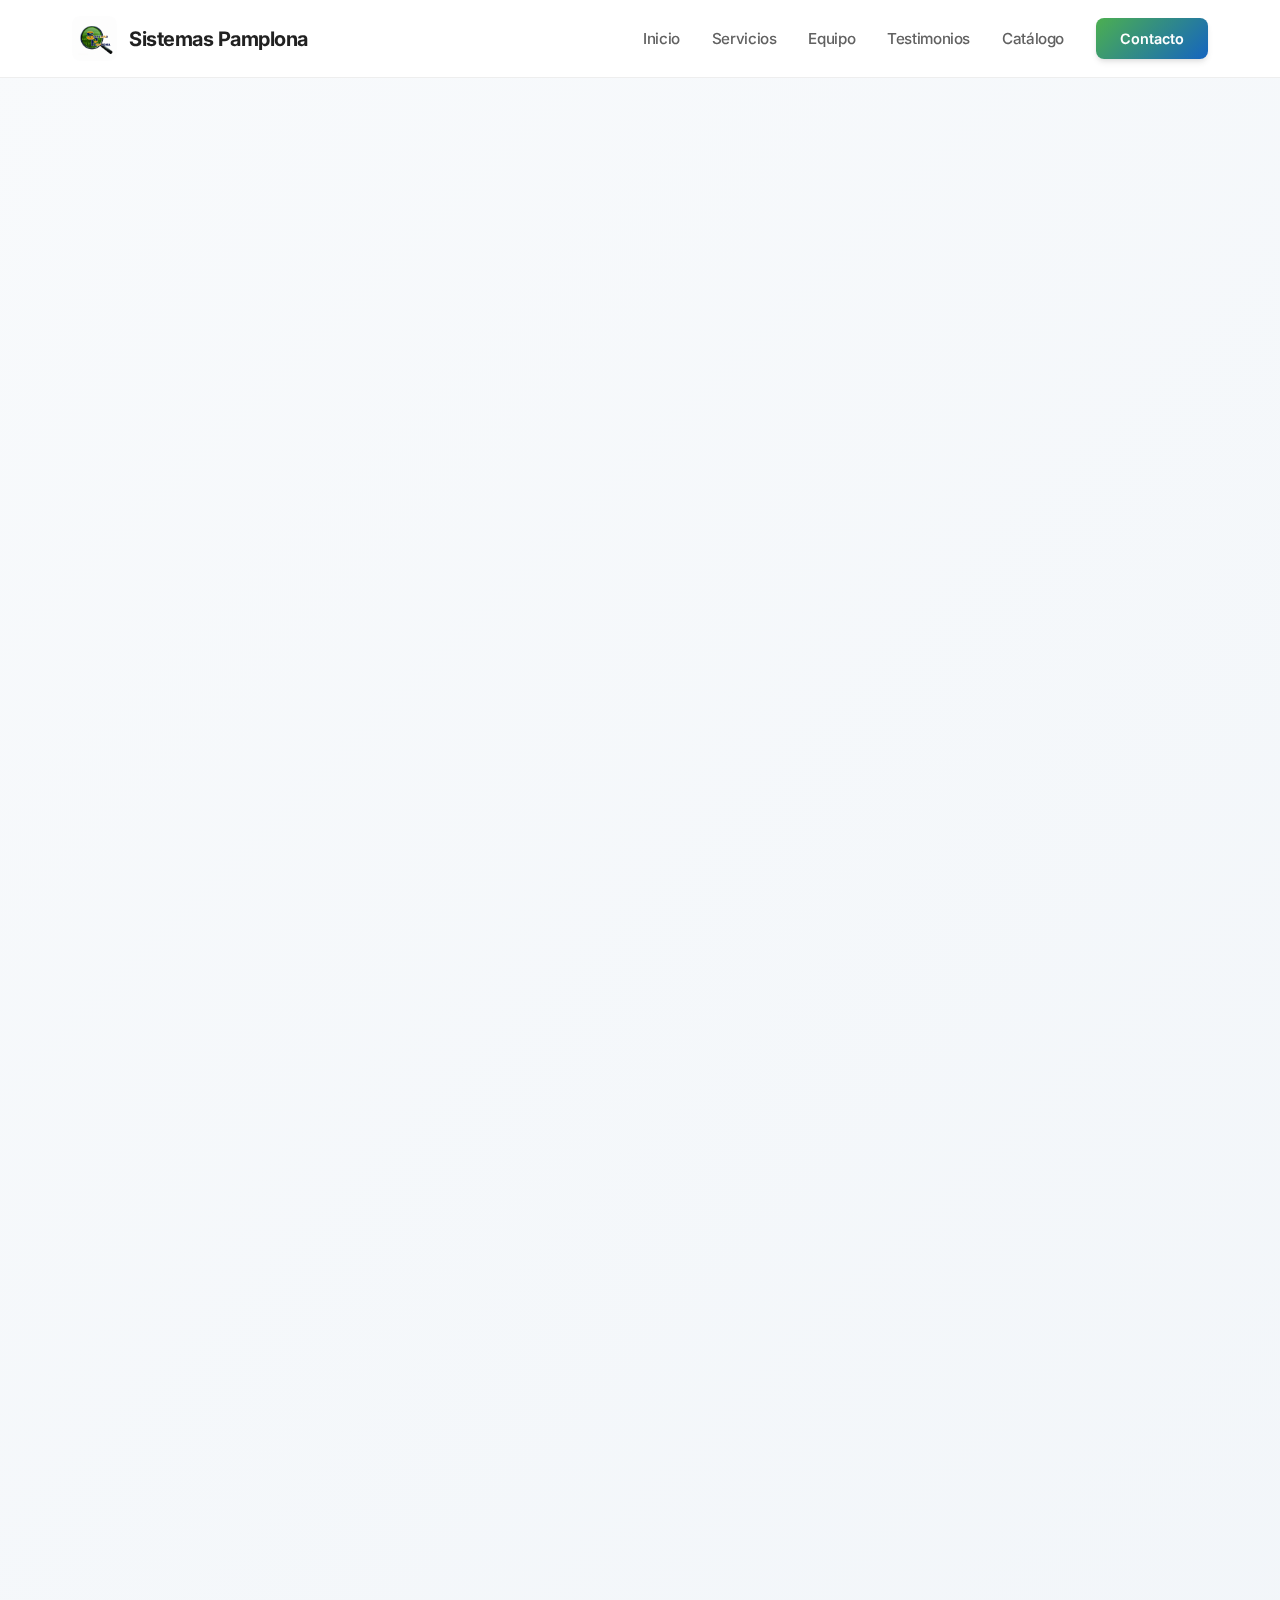
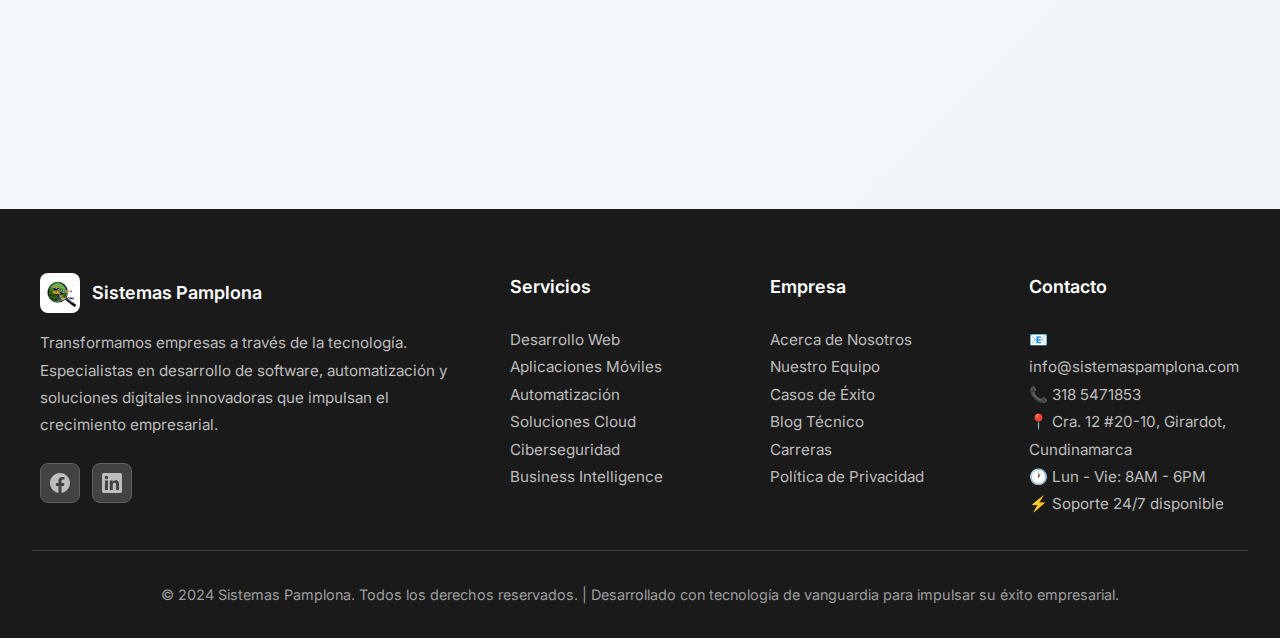
<file: catalog.html>
<!DOCTYPE html>
<html lang="es">
<head>
    <meta charset="UTF-8">
    <meta name="viewport" content="width=device-width, initial-scale=1.0">

    <!-- SEO Meta Tags -->
    <title>Catálogo de Productos Tecnológicos - Sistemas Pamplona | Equipos, Accesorios y Servicios en Girardot</title>
    <meta name="description" content="Catálogo completo de productos tecnológicos: equipos de cómputo, accesorios, redes empresariales, impresoras, sistemas de seguridad y servicios técnicos profesionales en Girardot, Cundinamarca.">
    <meta name="keywords" content="catálogo equipos Girardot, venta computadores Colombia, accesorios tecnológicos, impresoras empresariales Cundinamarca, cámaras seguridad IP, equipos red empresariales">
    <meta name="author" content="Sistemas Pamplona">
    <meta name="robots" content="index, follow">
    <link rel="canonical" href="https://sistemaspamplona.com/catalog.html">

    <!-- Open Graph / Facebook -->
    <meta property="og:type" content="website">
    <meta property="og:url" content="https://sistemaspamplona.com/catalog.html">
    <meta property="og:title" content="Catálogo de Productos Tecnológicos - Sistemas Pamplona">
    <meta property="og:description" content="Explora nuestro catálogo completo: laptops, PCs, servidores, redes, impresoras, cámaras de seguridad y servicios técnicos profesionales.">
    <meta property="og:image" content="https://sistemaspamplona.com/assets/img/logo.png">

    <!-- Twitter -->
    <meta property="twitter:card" content="summary_large_image">
    <meta property="twitter:url" content="https://sistemaspamplona.com/catalog.html">
    <meta property="twitter:title" content="Catálogo Tecnológico - Sistemas Pamplona">
    <meta property="twitter:description" content="24 productos profesionales: equipos, accesorios, redes, impresoras, seguridad y servicios en Girardot.">
    <meta property="twitter:image" content="https://sistemaspamplona.com/assets/img/logo.png">

    <!-- Theme Color -->
    <meta name="theme-color" content="#4CAF50">

    <!-- Favicon -->
    <link rel="icon" type="image/png" href="assets/img/logo.png">
    <link rel="apple-touch-icon" href="assets/img/logo.png">

    <link rel="stylesheet" href="assets/css/styles.css">
    <link rel="stylesheet" href="assets/css/catalog.css">

    <!-- Structured Data - Product Catalog -->
    <script type="application/ld+json">
    {
        "@context": "https://schema.org",
        "@type": "ItemList",
        "name": "Catálogo de Productos Tecnológicos",
        "description": "Catálogo completo de equipos, accesorios y servicios técnicos profesionales",
        "numberOfItems": 20,
        "itemListElement": [
            {
                "@type": "Product",
                "position": 1,
                "name": "Laptop HP Pavilion 15 Pro",
                "description": "Laptop empresarial de última generación con procesador Intel i5, 16GB RAM, 512GB SSD",
                "offers": {
                    "@type": "Offer",
                    "price": "1290000",
                    "priceCurrency": "COP",
                    "availability": "https://schema.org/InStock"
                }
            },
            {
                "@type": "Product",
                "position": 2,
                "name": "PC Escritorio Dell OptiPlex",
                "description": "Computador de escritorio empresarial con monitor 24 pulgadas, teclado y mouse incluidos",
                "offers": {
                    "@type": "Offer",
                    "price": "1850000",
                    "priceCurrency": "COP",
                    "availability": "https://schema.org/InStock"
                }
            },
            {
                "@type": "Product",
                "position": 3,
                "name": "Workstation Dell Precision",
                "description": "Estación de trabajo profesional para diseño, CAD y desarrollo con procesador Intel Xeon",
                "offers": {
                    "@type": "Offer",
                    "price": "6200000",
                    "priceCurrency": "COP",
                    "availability": "https://schema.org/InStock"
                }
            },
            {
                "@type": "Product",
                "position": 4,
                "name": "Kit Teclado + Mouse Logitech",
                "description": "Conjunto inalámbrico profesional con teclado ergonómico y mouse de precisión",
                "offers": {
                    "@type": "Offer",
                    "price": "280000",
                    "priceCurrency": "COP",
                    "availability": "https://schema.org/InStock"
                }
            },
            {
                "@type": "Product",
                "position": 5,
                "name": "Mouse Gaming Razer DeathAdder",
                "description": "Mouse de alta precisión para profesionales y gamers con sensor óptico de 20000 DPI",
                "offers": {
                    "@type": "Offer",
                    "price": "320000",
                    "priceCurrency": "COP",
                    "availability": "https://schema.org/InStock"
                }
            },
            {
                "@type": "Product",
                "position": 6,
                "name": "Headset Empresarial Sony WH-1000XM4",
                "description": "Auriculares con cancelación de ruido activa para videollamadas empresariales",
                "offers": {
                    "@type": "Offer",
                    "price": "950000",
                    "priceCurrency": "COP",
                    "availability": "https://schema.org/InStock"
                }
            },
            {
                "@type": "Product",
                "position": 7,
                "name": "Disco SSD Samsung 1TB",
                "description": "Almacenamiento SSD de alta velocidad SATA III para actualizar laptops y PCs",
                "offers": {
                    "@type": "Offer",
                    "price": "420000",
                    "priceCurrency": "COP",
                    "availability": "https://schema.org/InStock"
                }
            },
            {
                "@type": "Product",
                "position": 8,
                "name": "Firewall Empresarial SonicWall",
                "description": "Protección avanzada contra amenazas con firewall de nueva generación e IA integrada",
                "offers": {
                    "@type": "Offer",
                    "price": "2450000",
                    "priceCurrency": "COP",
                    "availability": "https://schema.org/InStock"
                }
            },
            {
                "@type": "Product",
                "position": 9,
                "name": "Switch Gigabit 24 Puertos",
                "description": "Switch administrable de 24 puertos Gigabit para redes empresariales",
                "offers": {
                    "@type": "Offer",
                    "price": "850000",
                    "priceCurrency": "COP",
                    "availability": "https://schema.org/InStock"
                }
            },
            {
                "@type": "Product",
                "position": 10,
                "name": "Router Mesh Empresarial TP-Link",
                "description": "Sistema mesh profesional WiFi 6 para oficinas medianas con cobertura completa",
                "offers": {
                    "@type": "Offer",
                    "price": "2890000",
                    "priceCurrency": "COP",
                    "availability": "https://schema.org/InStock"
                }
            },
            {
                "@type": "Product",
                "position": 11,
                "name": "Multifuncional Epson EcoTank",
                "description": "Impresora multifuncional ecológica con sistema de tanques de tinta",
                "offers": {
                    "@type": "Offer",
                    "price": "1150000",
                    "priceCurrency": "COP",
                    "availability": "https://schema.org/InStock"
                }
            },
            {
                "@type": "Product",
                "position": 12,
                "name": "Laser Industrial HP LaserJet",
                "description": "Impresora láser de alta velocidad 50 PPM para oficinas grandes",
                "offers": {
                    "@type": "Offer",
                    "price": "3200000",
                    "priceCurrency": "COP",
                    "availability": "https://schema.org/InStock"
                }
            },
            {
                "@type": "Product",
                "position": 13,
                "name": "Plotter Canon iPF Pro",
                "description": "Impresora de gran formato profesional para planos y material publicitario hasta A0",
                "offers": {
                    "@type": "Offer",
                    "price": "4800000",
                    "priceCurrency": "COP",
                    "availability": "https://schema.org/InStock"
                }
            },
            {
                "@type": "Product",
                "position": 14,
                "name": "Kit Videovigilancia 4K AI",
                "description": "Sistema completo con 8 cámaras 4K e inteligencia artificial de reconocimiento facial",
                "offers": {
                    "@type": "Offer",
                    "price": "3200000",
                    "priceCurrency": "COP",
                    "availability": "https://schema.org/InStock"
                }
            },
            {
                "@type": "Product",
                "position": 15,
                "name": "Sistema Alarma Inteligente",
                "description": "Protección integral con sensores IoT y notificaciones instantáneas",
                "offers": {
                    "@type": "Offer",
                    "price": "1450000",
                    "priceCurrency": "COP",
                    "availability": "https://schema.org/InStock"
                }
            },
            {
                "@type": "Product",
                "position": 16,
                "name": "Control Acceso Biométrico",
                "description": "Sistema de control de acceso con reconocimiento facial y huella dactilar",
                "offers": {
                    "@type": "Offer",
                    "price": "1850000",
                    "priceCurrency": "COP",
                    "availability": "https://schema.org/InStock"
                }
            },
            {
                "@type": "Product",
                "position": 17,
                "name": "Mantenimiento Preventivo Empresarial",
                "description": "Servicio mensual de mantenimiento preventivo para hasta 20 equipos",
                "offers": {
                    "@type": "Offer",
                    "price": "350000",
                    "priceCurrency": "COP",
                    "availability": "https://schema.org/InStock"
                }
            },
            {
                "@type": "Product",
                "position": 18,
                "name": "Desarrollo Software Personalizado",
                "description": "Desarrollo full-stack con Angular, React, Node.js, Python y despliegue en la nube",
                "offers": {
                    "@type": "Offer",
                    "price": "8000000",
                    "priceCurrency": "COP",
                    "availability": "https://schema.org/InStock"
                }
            },
            {
                "@type": "Product",
                "position": 19,
                "name": "Instalación Red Empresarial",
                "description": "Diseño e instalación de red completa con cableado estructurado y configuración avanzada",
                "offers": {
                    "@type": "Offer",
                    "price": "4500000",
                    "priceCurrency": "COP",
                    "availability": "https://schema.org/InStock"
                }
            },
            {
                "@type": "Product",
                "position": 20,
                "name": "Reparación Hardware Express",
                "description": "Servicio de reparación rápida con diagnóstico en 24h y garantía extendida",
                "offers": {
                    "@type": "Offer",
                    "price": "180000",
                    "priceCurrency": "COP",
                    "availability": "https://schema.org/InStock"
                }
            }
        ]
    }
    </script>
</head>
<body>
    <!-- Header -->
    <header class="header" id="header" role="banner">
        <nav class="nav-container" role="navigation" aria-label="Navegación principal">
            <a href="index.html" class="logo">
                <div class="logo-icon"></div>
                <div class="logo-text">Sistemas Pamplona</div>
            </a>
            <ul class="nav-menu" id="nav-menu">
                <li><a href="index.html#inicio" class="nav-link">Inicio</a></li>
                <li><a href="index.html#servicios" class="nav-link">Servicios</a></li>
                <li><a href="index.html#equipo" class="nav-link">Equipo</a></li>
                <li><a href="index.html#testimonios" class="nav-link">Testimonios</a></li>
                <li><a href="catalog.html" class="nav-link active">Catálogo</a></li>
                <li><a href="index.html#contacto" class="nav-cta">Contacto</a></li>
            </ul>
            <button class="mobile-menu-toggle" id="mobile-toggle" aria-label="Abrir menú de navegación" aria-expanded="false" aria-controls="nav-menu">
                <svg width="24" height="24" viewBox="0 0 24 24" fill="none" xmlns="http://www.w3.org/2000/svg" aria-hidden="true">
                    <path d="M3 12H21" stroke="currentColor" stroke-width="2" stroke-linecap="round"/>
                    <path d="M3 6H21" stroke="currentColor" stroke-width="2" stroke-linecap="round"/>
                    <path d="M3 18H21" stroke="currentColor" stroke-width="2" stroke-linecap="round"/>
                </svg>
            </button>
        </nav>
    </header>

    <!-- Partículas animadas de fondo -->
    <div class="particles-bg" id="particles"></div>

    <div class="container">
        <!-- Header del Catálogo -->
        <div class="catalog-header fade-up">
            <div class="catalog-logo">SP</div>
            <h1 class="catalog-title">Catálogo Tecnológico</h1>
            <p class="catalog-subtitle">Descubre nuestra amplia gama de productos y servicios especializados</p>
        </div>

        <!-- Buscador -->
        <div class="search-section fade-up">
            <input type="text" class="search-input" placeholder="🔍 Buscar productos, equipos, servicios..." id="searchInput" aria-label="Buscar en catálogo">
        </div>

        <!-- Categorías -->
        <div class="categories-section fade-up">
            <div class="category-pill active" data-category="equipos" onclick="showCategory('equipos', this)">
                <span>💻 Equipos de Cómputo</span>
            </div>
            <div class="category-pill" data-category="accesorios" onclick="showCategory('accesorios', this)">
                <span>🔌 Accesorios</span>
            </div>
            <div class="category-pill" data-category="redes" onclick="showCategory('redes', this)">
                <span>🌐 Equipos de Red</span>
            </div>
            <div class="category-pill" data-category="impresoras" onclick="showCategory('impresoras', this)">                <span>🖨️ Impresoras</span>
            </div>
            <div class="category-pill" data-category="seguridad" onclick="showCategory('seguridad', this)">                <span>📹 Seguridad</span>
            </div>
            <div class="category-pill" data-category="servicios" onclick="showCategory('servicios', this)">
                <span>🔧 Servicios</span>
            </div>
        </div>

        <!-- Grid de Productos -->
        <div class="products-grid" id="products-container">
            <!-- EQUIPOS DE CÓMPUTO -->
            <div class="product-card fade-up" data-category="equipos">
                <div class="product-visual">💻
                    <div class="product-badge badge-new">Nuevo</div>
                </div>
                <div class="product-content">
                    <div class="product-category">Equipos de Cómputo</div>
                    <h3 class="product-title">Laptop HP Pavilion 15" Pro</h3>
                    <p class="product-description">Laptop empresarial de última generación con procesador Intel i5, 16GB RAM, 512GB SSD. Ideal para trabajo empresarial y aplicaciones exigentes.</p>
                    <div class="product-specs">
                        <span class="spec-chip">Intel i5 12th Gen</span>
                        <span class="spec-chip">16GB RAM</span>
                        <span class="spec-chip">512GB SSD</span>
                        <span class="spec-chip">Windows 11 Pro</span>
                        <span class="spec-chip">3 años garantía</span>
                    </div>
                    <div class="product-footer">
                        <div class="price-display">
                            <span class="price-label">Sistema completo</span>
                            <span class="price-amount">$1.290.000</span>
                        </div>
                        <button class="product-cta" data-product="Laptop HP Pavilion 15 Pro">Consultar</button>
                    </div>
                </div>
            </div>

            <div class="product-card fade-up" data-category="equipos">
                <div class="product-visual">🖥️
                    <div class="product-badge badge-offer">-15%</div>
                </div>
                <div class="product-content">
                    <div class="product-category">Equipos de Cómputo</div>
                    <h3 class="product-title">PC Escritorio Dell OptiPlex</h3>
                    <p class="product-description">Computador de escritorio empresarial, perfecto para oficinas. Incluye monitor 24", teclado y mouse. Listo para usar.</p>
                    <div class="product-specs">
                        <span class="spec-chip">Intel i3</span>
                        <span class="spec-chip">8GB RAM</span>
                        <span class="spec-chip">1TB HDD</span>
                        <span class="spec-chip">Monitor 24" incluido</span>
                        <span class="spec-chip">Office preinstalado</span>
                    </div>
                    <div class="product-footer">
                        <div class="price-display">
                            <span class="price-label">Precio especial</span>
                            <span class="price-amount">$1.850.000</span>
                        </div>
                        <button class="product-cta" data-product="PC Escritorio Dell OptiPlex">Aprovechar</button>
                    </div>
                </div>
            </div>

            <div class="product-card fade-up" data-category="equipos">
                <div class="product-visual">⚡
                    <div class="product-badge badge-stock">Pro</div>
                </div>
                <div class="product-content">
                    <div class="product-category">Equipos de Cómputo</div>
                    <h3 class="product-title">Workstation Dell Precision</h3>
                    <p class="product-description">Estación de trabajo profesional para diseño, CAD y desarrollo. Potencia extrema para proyectos empresariales complejos y renderizado.</p>
                    <div class="product-specs">
                        <span class="spec-chip">Intel Xeon</span>
                        <span class="spec-chip">32GB RAM</span>
                        <span class="spec-chip">1TB NVMe</span>
                        <span class="spec-chip">NVIDIA Quadro</span>
                        <span class="spec-chip">Monitor 4K incluido</span>
                    </div>
                    <div class="product-footer">
                        <div class="price-display">
                            <span class="price-label">Workstation</span>
                            <span class="price-amount">$6.200.000</span>
                        </div>
                        <button class="product-cta" data-product="Workstation Dell Precision">Consultar</button>
                    </div>
                </div>
            </div>

            <!-- ACCESORIOS -->
            <div class="product-card fade-up" data-category="accesorios" style="display: none;">
                <div class="product-visual">⌨️
                    <div class="product-badge badge-stock">Stock</div>
                </div>
                <div class="product-content">
                    <div class="product-category">Accesorios</div>
                    <h3 class="product-title">Kit Teclado + Mouse Logitech</h3>
                    <p class="product-description">Conjunto inalámbrico profesional con teclado ergonómico y mouse de precisión. Ideal para uso empresarial prolongado.</p>
                    <div class="product-specs">
                        <span class="spec-chip">Inalámbrico</span>
                        <span class="spec-chip">Ergonómico</span>
                        <span class="spec-chip">Batería 2 años</span>
                        <span class="spec-chip">Compatible Windows/Mac</span>
                    </div>
                    <div class="product-footer">
                        <div class="price-display">
                            <span class="price-label">Kit completo</span>
                            <span class="price-amount">$280.000</span>
                        </div>
                        <button class="product-cta" data-product="Kit Teclado + Mouse Logitech">Añadir</button>
                    </div>
                </div>
            </div>

            <div class="product-card fade-up" data-category="accesorios" style="display: none;">
                <div class="product-visual">🖱️
                    <div class="product-badge badge-new">Pro</div>
                </div>
                <div class="product-content">
                    <div class="product-category">Accesorios</div>
                    <h3 class="product-title">Mouse Gaming Razer DeathAdder</h3>
                    <p class="product-description">Mouse de alta precisión para profesionales y gamers. Sensor óptico avanzado y diseño ergonómico para uso intensivo.</p>
                    <div class="product-specs">
                        <span class="spec-chip">20000 DPI</span>
                        <span class="spec-chip">Ergonómico</span>
                        <span class="spec-chip">RGB personalizable</span>
                        <span class="spec-chip">8 botones programables</span>
                    </div>
                    <div class="product-footer">
                        <div class="price-display">
                            <span class="price-label">Precio</span>
                            <span class="price-amount">$320.000</span>
                        </div>
                        <button class="product-cta" data-product="Mouse Gaming Razer DeathAdder">Comprar</button>
                    </div>
                </div>
            </div>

            <div class="product-card fade-up" data-category="accesorios" style="display: none;">
                <div class="product-visual">🎧
                    <div class="product-badge badge-offer">Oferta</div>
                </div>
                <div class="product-content">
                    <div class="product-category">Accesorios</div>
                    <h3 class="product-title">Headset Empresarial Sony WH-1000XM4</h3>
                    <p class="product-description">Auriculares con cancelación de ruido activa, perfectos para videollamadas empresariales y concentración profunda en oficinas abiertas.</p>
                    <div class="product-specs">
                        <span class="spec-chip">ANC Adaptativo</span>
                        <span class="spec-chip">30h Batería</span>
                        <span class="spec-chip">Multi-dispositivo</span>
                        <span class="spec-chip">Micrófono HD</span>
                    </div>
                    <div class="product-footer">
                        <div class="price-display">
                            <span class="price-label">Precio especial</span>
                            <span class="price-amount">$950.000</span>
                        </div>
                        <button class="product-cta" data-product="Headset Empresarial Sony WH-1000XM4">Aprovechar</button>
                    </div>
                </div>
            </div>

            <div class="product-card fade-up" data-category="accesorios" style="display: none;">
                <div class="product-visual">💾
                    <div class="product-badge badge-new">SSD</div>
                </div>
                <div class="product-content">
                    <div class="product-category">Accesorios</div>
                    <h3 class="product-title">Disco SSD Samsung 1TB</h3>
                    <p class="product-description">Almacenamiento SSD de alta velocidad para actualizar laptops y PCs. Mejora drástica en rendimiento y velocidad de arranque.</p>
                    <div class="product-specs">
                        <span class="spec-chip">1TB Capacidad</span>
                        <span class="spec-chip">SATA III 6Gb/s</span>
                        <span class="spec-chip">560 MB/s lectura</span>
                        <span class="spec-chip">5 años garantía</span>
                    </div>
                    <div class="product-footer">
                        <div class="price-display">
                            <span class="price-label">Actualización</span>
                            <span class="price-amount">$420.000</span>
                        </div>
                        <button class="product-cta" data-product="Disco SSD Samsung 1TB">Acelerar</button>
                    </div>
                </div>
            </div>

            <!-- EQUIPOS DE RED -->
            <div class="product-card fade-up" data-category="redes" style="display: none;">
                <div class="product-visual">🔒
                    <div class="product-badge badge-stock">Seguro</div>
                </div>
                <div class="product-content">
                    <div class="product-category">Equipos de Red</div>
                    <h3 class="product-title">Firewall Empresarial SonicWall</h3>
                    <p class="product-description">Protección avanzada contra amenazas. Firewall de nueva generación con IA integrada para empresas que valoran su ciberseguridad.</p>
                    <div class="product-specs">
                        <span class="spec-chip">IA Integrada</span>
                        <span class="spec-chip">1Gbps Throughput</span>
                        <span class="spec-chip">VPN SSL</span>
                        <span class="spec-chip">Análisis 24/7</span>
                        <span class="spec-chip">Panel web</span>
                    </div>
                    <div class="product-footer">
                        <div class="price-display">
                            <span class="price-label">Seguridad total</span>
                            <span class="price-amount">$2.450.000</span>
                        </div>
                        <button class="product-cta" data-product="Firewall Empresarial SonicWall">Proteger</button>
                    </div>
                </div>
            </div>

            <div class="product-card fade-up" data-category="redes" style="display: none;">
                <div class="product-visual">⚡
                    <div class="product-badge badge-new">Gigabit</div>
                </div>
                <div class="product-content">
                    <div class="product-category">Equipos de Red</div>
                    <h3 class="product-title">Switch Gigabit 24 Puertos</h3>
                    <p class="product-description">Switch administrable de 24 puertos Gigabit para redes empresariales. Perfecto para oficinas con alta demanda de conectividad.</p>
                    <div class="product-specs">
                        <span class="spec-chip">24 puertos Gigabit</span>
                        <span class="spec-chip">Administrable</span>
                        <span class="spec-chip">PoE+ disponible</span>
                        <span class="spec-chip">VLAN support</span>
                        <span class="spec-chip">QoS avanzado</span>
                    </div>
                    <div class="product-footer">
                        <div class="price-display">
                            <span class="price-label">Switch empresarial</span>
                            <span class="price-amount">$850.000</span>
                        </div>
                        <button class="product-cta" data-product="Switch Gigabit 24 Puertos">Conectar</button>
                    </div>
                </div>
            </div>

            <div class="product-card fade-up" data-category="redes" style="display: none;">
                <div class="product-visual">📡
                    <div class="product-badge badge-new">WiFi 6</div>
                </div>
                <div class="product-content">
                    <div class="product-category">Equipos de Red</div>
                    <h3 class="product-title">Router Mesh Empresarial TP-Link</h3>
                    <p class="product-description">Sistema mesh profesional para oficinas medianas. Cobertura completa y velocidades extremas para hasta 100 dispositivos simultáneos.</p>
                    <div class="product-specs">
                        <span class="spec-chip">WiFi 6 AX6000</span>
                        <span class="spec-chip">Tri-band</span>
                        <span class="spec-chip">100+ dispositivos</span>
                        <span class="spec-chip">Control Cloud</span>
                        <span class="spec-chip">Mesh automático</span>
                    </div>
                    <div class="product-footer">
                        <div class="price-display">
                            <span class="price-label">Sistema completo</span>
                            <span class="price-amount">$2.890.000</span>
                        </div>
                        <button class="product-cta" data-product="Router Mesh Empresarial TP-Link">Configurar</button>
                    </div>
                </div>
            </div>

            <!-- IMPRESORAS -->
            <div class="product-card fade-up" data-category="impresoras" style="display: none;">
                <div class="product-visual">🖨️
                    <div class="product-badge badge-offer">Eco</div>
                </div>
                <div class="product-content">
                    <div class="product-category">Impresoras</div>
                    <h3 class="product-title">Multifuncional Epson EcoTank</h3>
                    <p class="product-description">Impresora multifuncional ecológica con sistema de tanques de tinta. Impresión, escaneo y copiado con costos ultra-bajos por página.</p>
                    <div class="product-specs">
                        <span class="spec-chip">EcoTank</span>
                        <span class="spec-chip">Color A4</span>
                        <span class="spec-chip">WiFi Direct</span>
                        <span class="spec-chip">Dúplex automático</span>
                        <span class="spec-chip">App móvil</span>
                    </div>
                    <div class="product-footer">
                        <div class="price-display">
                            <span class="price-label">Eco-inversión</span>
                            <span class="price-amount">$1.150.000</span>
                        </div>
                        <button class="product-cta" data-product="Multifuncional Epson EcoTank">Ahorrar</button>
                    </div>
                </div>
            </div>

            <div class="product-card fade-up" data-category="impresoras" style="display: none;">
                <div class="product-visual">📄
                    <div class="product-badge badge-new">Speed</div>
                </div>
                <div class="product-content">
                    <div class="product-category">Impresoras</div>
                    <h3 class="product-title">Laser Industrial HP LaserJet</h3>
                    <p class="product-description">Impresora láser de alta velocidad para oficinas grandes. 50 páginas por minuto con calidad profesional y mantenimiento mínimo.</p>
                    <div class="product-specs">
                        <span class="spec-chip">50 PPM</span>
                        <span class="spec-chip">Papel continuo</span>
                        <span class="spec-chip">Red Ethernet</span>
                        <span class="spec-chip">5 años garantía</span>
                        <span class="spec-chip">Tóner alto rendimiento</span>
                    </div>
                    <div class="product-footer">
                        <div class="price-display">
                            <span class="price-label">Alta velocidad</span>
                            <span class="price-amount">$3.200.000</span>
                        </div>
                        <button class="product-cta" data-product="Laser Industrial HP LaserJet">Acelerar</button>
                    </div>
                </div>
            </div>

            <div class="product-card fade-up" data-category="impresoras" style="display: none;">
                <div class="product-visual">🎨
                    <div class="product-badge badge-stock">Color</div>
                </div>
                <div class="product-content">
                    <div class="product-category">Impresoras</div>
                    <h3 class="product-title">Plotter Canon iPF Pro</h3>
                    <p class="product-description">Impresora de gran formato profesional para planos, pósters y material publicitario. Calidad fotográfica en formatos hasta A0.</p>
                    <div class="product-specs">
                        <span class="spec-chip">Formato A0</span>
                        <span class="spec-chip">12 colores</span>
                        <span class="spec-chip">Calidad foto</span>
                        <span class="spec-chip">Software incluido</span>
                        <span class="spec-chip">Red WiFi</span>
                    </div>
                    <div class="product-footer">
                        <div class="price-display">
                            <span class="price-label">Gran formato</span>
                            <span class="price-amount">$4.800.000</span>
                        </div>
                        <button class="product-cta" data-product="Plotter Canon iPF Pro">Imprimir</button>
                    </div>
                </div>
            </div>

            <!-- SEGURIDAD -->
            <div class="product-card fade-up" data-category="seguridad" style="display: none;">
                <div class="product-visual">📹
                    <div class="product-badge badge-new">4K AI</div>
                </div>
                <div class="product-content">
                    <div class="product-category">Seguridad</div>
                    <h3 class="product-title">Kit Videovigilancia 4K AI</h3>
                    <p class="product-description">Sistema completo con 8 cámaras 4K, inteligencia artificial de reconocimiento facial, grabación en la nube y alertas inteligentes.</p>
                    <div class="product-specs">
                        <span class="spec-chip">8 Cámaras 4K</span>
                        <span class="spec-chip">IA Facial</span>
                        <span class="spec-chip">Cloud Storage</span>
                        <span class="spec-chip">App móvil</span>
                        <span class="spec-chip">Visión nocturna</span>
                    </div>
                    <div class="product-footer">
                        <div class="price-display">
                            <span class="price-label">Kit inteligente</span>
                            <span class="price-amount">$3.200.000</span>
                        </div>
                        <button class="product-cta" data-product="Kit Videovigilancia 4K AI">Vigilar</button>
                    </div>
                </div>
            </div>

            <div class="product-card fade-up" data-category="seguridad" style="display: none;">
                <div class="product-visual">🚨
                    <div class="product-badge badge-stock">Alarma</div>
                </div>
                <div class="product-content">
                    <div class="product-category">Seguridad</div>
                    <h3 class="product-title">Sistema Alarma Inteligente</h3>
                    <p class="product-description">Protección integral con sensores IoT, sirenas inteligentes y notificaciones instantáneas. Control total desde tu smartphone.</p>
                    <div class="product-specs">
                        <span class="spec-chip">Sensores IoT</span>
                        <span class="spec-chip">Control por voz</span>
                        <span class="spec-chip">Notif. instantáneas</span>
                        <span class="spec-chip">Sin mensualidad</span>
                        <span class="spec-chip">Backup batería</span>
                    </div>
                    <div class="product-footer">
                        <div class="price-display">
                            <span class="price-label">Seguridad total</span>
                            <span class="price-amount">$1.450.000</span>
                        </div>
                        <button class="product-cta" data-product="Sistema Alarma Inteligente">Asegurar</button>
                    </div>
                </div>
            </div>

            <div class="product-card fade-up" data-category="seguridad" style="display: none;">
                <div class="product-visual">🔐
                    <div class="product-badge badge-new">Biometric</div>
                </div>
                <div class="product-content">
                    <div class="product-category">Seguridad</div>
                    <h3 class="product-title">Control Acceso Biométrico</h3>
                    <p class="product-description">Sistema de control de acceso con reconocimiento facial y huella dactilar. Perfecto para oficinas y áreas restringidas.</p>
                    <div class="product-specs">
                        <span class="spec-chip">Reconocimiento facial</span>
                        <span class="spec-chip">Huella dactilar</span>
                        <span class="spec-chip">Tarjetas RFID</span>
                        <span class="spec-chip">Base datos 10K</span>
                        <span class="spec-chip">Reportes detallados</span>
                    </div>
                    <div class="product-footer">
                        <div class="price-display">
                            <span class="price-label">Control total</span>
                            <span class="price-amount">$1.850.000</span>
                        </div>
                        <button class="product-cta" data-product="Control Acceso Biométrico">Controlar</button>
                    </div>
                </div>
            </div>

            <!-- SERVICIOS -->
            <div class="product-card fade-up" data-category="servicios" style="display: none;">
                <div class="product-visual">🔧
                    <div class="product-badge badge-stock">Pro</div>
                </div>
                <div class="product-content">
                    <div class="product-category">Servicios Técnicos</div>
                    <h3 class="product-title">Mantenimiento Preventivo Empresarial</h3>
                    <p class="product-description">Servicio mensual de mantenimiento que mantiene tus equipos funcionando como nuevos. Incluye limpieza, optimización y monitoreo proactivo.</p>
                    <div class="product-specs">
                        <span class="spec-chip">Hasta 20 equipos</span>
                        <span class="spec-chip">Reporte mensual</span>
                        <span class="spec-chip">Soporte telefónico</span>
                        <span class="spec-chip">Garantía extendida</span>
                        <span class="spec-chip">Visitas programadas</span>
                    </div>
                    <div class="product-footer">
                        <div class="price-display">
                            <span class="price-label">Plan mensual</span>
                            <span class="price-amount">$350.000/mes</span>
                        </div>
                        <button class="product-cta" data-product="Mantenimiento Preventivo Empresarial">Mantener</button>
                    </div>
                </div>
            </div>

            <div class="product-card fade-up" data-category="servicios" style="display: none;">
                <div class="product-visual">💻
                    <div class="product-badge badge-new">Custom</div>
                </div>
                <div class="product-content">
                    <div class="product-category">Servicios Técnicos</div>
                    <h3 class="product-title">Desarrollo Software Personalizado</h3>
                    <p class="product-description">Creamos la aplicación de tus sueños. Desarrollo full-stack con Angular, React, Node.js, Python y despliegue en la nube.</p>
                    <div class="product-specs">
                        <span class="spec-chip">Full-Stack</span>
                        <span class="spec-chip">Cloud Native</span>
                        <span class="spec-chip">Mobile First</span>
                        <span class="spec-chip">DevOps incluido</span>
                        <span class="spec-chip">Mantenimiento</span>
                    </div>
                    <div class="product-footer">
                        <div class="price-display">
                            <span class="price-label">Proyecto desde</span>
                            <span class="price-amount">$8.000.000</span>
                        </div>
                        <button class="product-cta" data-product="Desarrollo Software Personalizado">Desarrollar</button>
                    </div>
                </div>
            </div>

            <div class="product-card fade-up" data-category="servicios" style="display: none;">
                <div class="product-visual">🌐
                    <div class="product-badge badge-offer">Llave</div>
                </div>
                <div class="product-content">
                    <div class="product-category">Servicios Técnicos</div>
                    <h3 class="product-title">Instalación Red Empresarial</h3>
                    <p class="product-description">Diseño e instalación de red completa. Desde cableado estructurado hasta configuración avanzada. Tu empresa hiperconectada.</p>
                    <div class="product-specs">
                        <span class="spec-chip">Diseño personalizado</span>
                        <span class="spec-chip">Cable Cat6A</span>
                        <span class="spec-chip">WiFi 6 enterprise</span>
                        <span class="spec-chip">Documentación</span>
                        <span class="spec-chip">Certificación</span>
                    </div>
                    <div class="product-footer">
                        <div class="price-display">
                            <span class="price-label">Llave en mano</span>
                            <span class="price-amount">$4.500.000</span>
                        </div>
                        <button class="product-cta" data-product="Instalación Red Empresarial">Conectar</button>
                    </div>
                </div>
            </div>

            <div class="product-card fade-up" data-category="servicios" style="display: none;">
                <div class="product-visual">🛠️
                    <div class="product-badge badge-stock">Express</div>
                </div>
                <div class="product-content">
                    <div class="product-category">Servicios Técnicos</div>
                    <h3 class="product-title">Reparación Hardware Express</h3>
                    <p class="product-description">Servicio de reparación rápida para equipos críticos. Diagnóstico en 24h, reparación express y garantía extendida incluida.</p>
                    <div class="product-specs">
                        <span class="spec-chip">Diagnóstico 24h</span>
                        <span class="spec-chip">Reparación express</span>
                        <span class="spec-chip">Piezas originales</span>
                        <span class="spec-chip">Garantía 6 meses</span>
                        <span class="spec-chip">Soporte prioritario</span>
                    </div>
                    <div class="product-footer">
                        <div class="price-display">
                            <span class="price-label">Servicio desde</span>
                            <span class="price-amount">$180.000</span>
                        </div>
                        <button class="product-cta" data-product="Reparación Hardware Express">Reparar</button>
                    </div>
                </div>
            </div>
        </div>

        <!-- Sección de contacto rápido -->
        <div class="contact-section fade-up">
            <h2>¿Necesitas asesoría personalizada?</h2>
            <p>Nuestro equipo técnico está listo para ayudarte a encontrar la solución perfecta para tu empresa</p>
            <div class="contact-buttons">
                <button class="contact-button btn-whatsapp" onclick="window.open('https://wa.me/573185471853?text=Hola,%20necesito%20información%20sobre%20sus%20productos%20tecnológicos', '_blank')">
                    📱 WhatsApp
                </button>
                <button class="contact-button btn-phone" onclick="window.location.href='tel:+573185471853'">
                    📞 Llamar
                </button>
                <button class="contact-button btn-email" onclick="window.location.href='mailto:info@sistemaspamplona.com?subject=Consulta%20Catálogo%20Tecnológico'">
                    📧 Email
                </button>
            </div>
        </div>
    </div>

    <!-- Footer -->
    <footer class="footer">
        <div class="footer-content">
            <div class="footer-section">
                <div class="footer-logo">
                    <div class="footer-logo-icon"></div>
                    <div class="footer-logo-text">Sistemas Pamplona</div>
                </div>
                <p>
                    Transformamos empresas a través de la tecnología. Especialistas en desarrollo de software, automatización y soluciones digitales innovadoras que impulsan el crecimiento empresarial.
                </p>
                <div class="social-links">
                    <a href="https://www.facebook.com/sistemaspamplona" class="social-link" aria-label="Facebook" target="_blank" rel="noopener noreferrer">
                        <svg width="20" height="20" viewBox="0 0 24 24" fill="currentColor">
                            <path d="M24 12.073c0-6.627-5.373-12-12-12s-12 5.373-12 12c0 5.99 4.388 10.954 10.125 11.854v-8.385H7.078v-3.47h3.047V9.43c0-3.007 1.792-4.669 4.533-4.669 1.312 0 2.686.235 2.686.235v2.953H15.83c-1.491 0-1.956.925-1.956 1.874v2.25h3.328l-.532 3.47h-2.796v8.385C19.612 23.027 24 18.062 24 12.073z"/>
                        </svg>
                    </a>
                    <a href="https://www.linkedin.com/company/sistemaspamplona/" class="social-link" aria-label="LinkedIn" target="_blank" rel="noopener noreferrer">
                        <svg width="20" height="20" viewBox="0 0 24 24" fill="currentColor">
                            <path d="M20.447 20.452h-3.554v-5.569c0-1.328-.027-3.037-1.852-3.037-1.853 0-2.136 1.445-2.136 2.939v5.667H9.351V9h3.414v1.561h.046c.477-.9 1.637-1.85 3.37-1.85 3.601 0 4.267 2.37 4.267 5.455v6.286zM5.337 7.433c-1.144 0-2.063-.926-2.063-2.065 0-1.138.92-2.063 2.063-2.063 1.14 0 2.064.925 2.064 2.063 0 1.139-.925 2.065-2.064 2.065zm1.782 13.019H3.555V9h3.564v11.452zM22.225 0H1.771C.792 0 0 .774 0 1.729v20.542C0 23.227.792 24 1.771 24h20.451C23.2 24 24 23.227 24 22.271V1.729C24 .774 23.2 0 22.222 0h.003z"/>
                        </svg>
                    </a>
                </div>
            </div>

            <div class="footer-section">
                <h3>Servicios</h3>
                <p><a href="index.html#servicios">Desarrollo Web</a></p>
                <p><a href="index.html#servicios">Aplicaciones Móviles</a></p>
                <p><a href="index.html#servicios">Automatización</a></p>
                <p><a href="index.html#servicios">Soluciones Cloud</a></p>
                <p><a href="index.html#servicios">Ciberseguridad</a></p>
                <p><a href="index.html#servicios">Business Intelligence</a></p>
            </div>

            <div class="footer-section">
                <h3>Empresa</h3>
                <p><a href="index.html#inicio">Acerca de Nosotros</a></p>
                <p><a href="index.html#equipo">Nuestro Equipo</a></p>
                <p><a href="index.html#testimonios">Casos de Éxito</a></p>
                <p><a href="#">Blog Técnico</a></p>
                <p><a href="#">Carreras</a></p>
                <p><a href="#">Política de Privacidad</a></p>
            </div>

            <div class="footer-section">
                <h3>Contacto</h3>
                <p>📧 info@sistemaspamplona.com</p>
                <p>📞 318 5471853</p>
                <p>📍 Cra. 12 #20-10, Girardot, Cundinamarca</p>
                <p>🕐 Lun - Vie: 8AM - 6PM</p>
                <p>⚡ Soporte 24/7 disponible</p>
            </div>
        </div>

        <div class="footer-bottom">
            <p>&copy; 2024 Sistemas Pamplona. Todos los derechos reservados. | Desarrollado con tecnología de vanguardia para impulsar su éxito empresarial.</p>
        </div>
    </footer>

    <!-- Scripts -->
    <script src="assets/js/main.js"></script>
    <script src="assets/js/catalog.js"></script>
</body>
</html>
</file>
<file: assets/css/styles.css>
* {
    margin: 0;
    padding: 0;
    box-sizing: border-box;
}

:root {
    /* Colores basados en el logo - Versión Profesional */
    --sp-green: #4CAF50;
    --sp-green-light: #66BB6A;
    --sp-green-dark: #388E3C;
    --sp-blue: #1565C0;
    --sp-blue-light: #42A5F5;
    --sp-blue-dark: #0D47A1;
    --sp-orange: #FF9800;
    --sp-orange-light: #FFB74D;
    --sp-orange-dark: #F57C00;
    
    /* Paleta neutral profesional */
    --white: #FFFFFF;
    --gray-50: #FAFAFA;
    --gray-100: #F5F5F5;
    --gray-200: #EEEEEE;
    --gray-300: #E0E0E0;
    --gray-400: #BDBDBD;
    --gray-500: #9E9E9E;
    --gray-600: #757575;
    --gray-700: #616161;
    --gray-800: #424242;
    --gray-900: #212121;
    
    /* Backgrounds */
    --bg-primary: #FFFFFF;
    --bg-secondary: #FAFAFA;
    --bg-dark: #1A1A1A;
    --bg-darker: #0F0F0F;
    
    /* Text colors */
    --text-primary: #212121;
    --text-secondary: #616161;
    --text-muted: #9E9E9E;
    --text-white: #FFFFFF;
    
    /* Shadows */
    --shadow-sm: 0 1px 2px 0 rgba(0, 0, 0, 0.05);
    --shadow-md: 0 4px 6px -1px rgba(0, 0, 0, 0.1), 0 2px 4px -1px rgba(0, 0, 0, 0.06);
    --shadow-lg: 0 10px 15px -3px rgba(0, 0, 0, 0.1), 0 4px 6px -2px rgba(0, 0, 0, 0.05);
    --shadow-xl: 0 20px 25px -5px rgba(0, 0, 0, 0.1), 0 10px 10px -5px rgba(0, 0, 0, 0.04);
    
    /* Gradients */
    --gradient-primary: linear-gradient(135deg, var(--sp-green), var(--sp-blue));
    --gradient-secondary: linear-gradient(135deg, var(--sp-blue), var(--sp-green));
    --gradient-accent: linear-gradient(135deg, var(--sp-orange), var(--sp-green));
}

body {
    font-family: 'Inter', sans-serif;
    background: var(--bg-primary);
    color: var(--text-primary);
    line-height: 1.6;
    font-weight: 400;
}

/* Accessibility - Skip to content */
.skip-to-content {
    position: absolute;
    top: -40px;
    left: 0;
    background: var(--sp-green);
    color: var(--white);
    padding: 0.5rem 1rem;
    text-decoration: none;
    z-index: 10000;
    font-weight: 600;
}

.skip-to-content:focus {
    top: 0;
}

/* Header */
.header {
    position: fixed;
    top: 0;
    left: 0;
    right: 0;
    z-index: 1000;
    background: rgba(255, 255, 255, 0.95);
    backdrop-filter: blur(20px);
    border-bottom: 1px solid var(--gray-200);
    transition: all 0.3s ease;
}

.header.scrolled {
    box-shadow: var(--shadow-lg);
    background: rgba(255, 255, 255, 0.98);
}

.nav-container {
    max-width: 1200px;
    margin: 0 auto;
    padding: 1rem 2rem;
    display: flex;
    justify-content: space-between;
    align-items: center;
}

.logo {
    display: flex;
    align-items: center;
    gap: 0.75rem;
    text-decoration: none;
}

.logo-icon {
    width: 45px;
    height: 45px;
    background-image: url('../img/logo.png');
    background-size: contain;
    background-repeat: no-repeat;
    background-position: center;
    border-radius: 8px;
    transition: all 0.3s ease;
}

.logo:hover.logo-icon {
    transform: scale(1.05);
    box-shadow: var(--shadow-lg);
}

.logo-text {
    font-size: 1.25rem;
    font-weight: 700;
    color: var(--text-primary);
    letter-spacing: -0.025em;
}

.nav-menu {
    display: flex;
    list-style: none;
    gap: 2rem;
    align-items: center;
}

.nav-link {
    color: var(--text-secondary);
    text-decoration: none;
    font-weight: 500;
    font-size: 0.95rem;
    padding: 0.5rem 0;
    position: relative;
    transition: all 0.3s ease;
    letter-spacing: -0.025em;
}

.nav-link::after {
    content: '';
    position: absolute;
    bottom: 0;
    left: 0;
    width: 0;
    height: 2px;
    background: var(--sp-green);
    transition: width 0.3s ease;
}

.nav-link:hover {
    color: var(--sp-green);
}

.nav-link:hover::after {
    width: 100%;
}

.nav-cta {
    background: var(--gradient-primary);
    color: var(--white);
    padding: 0.75rem 1.5rem;
    border-radius: 8px;
    text-decoration: none;
    font-weight: 600;
    font-size: 0.9rem;
    transition: all 0.3s ease;
    box-shadow: var(--shadow-md);
}

.nav-cta:hover {
    transform: translateY(-1px);
    box-shadow: var(--shadow-lg);
}

/* Hero Section */
.hero {
    padding: 1rem;
    background: var(--bg-primary);
    position: relative;
    overflow: hidden;
}

.hero::before {
    content: '';
    position: absolute;
    top: 0;
    right: 0;
    width: 50%;
    height: 100%;
    background: linear-gradient(135deg, rgba(76, 175, 80, 0.03) 0%, rgba(21, 101, 192, 0.03) 100%);
    z-index: 1;
}

.hero-container {
    max-width: 1200px;
    margin: 0 auto;
    display: grid;
    grid-template-columns: 1fr 1fr;
    gap: 2.5rem;
    align-items: center;
    position: relative;
    z-index: 2;
}

.hero-content {
    animation: slideInUp 0.8s ease-out;
}

.hero-badge {
    display: inline-flex;
    align-items: center;
    gap: 0.5rem;
    background: var(--gray-100);
    color: var(--sp-green);
    padding: 0.5rem 1rem;
    border-radius: 50px;
    font-size: 0.875rem;
    font-weight: 500;
    margin-bottom: 1rem;
    border: 1px solid var(--gray-200);
}

.hero-title {
    font-size: 3.5rem;
    font-weight: 800;
    line-height: 1.1;
    margin-bottom: 1rem;
    color: var(--text-primary);
    letter-spacing: -0.025em;
    min-height: 3.85rem; 
    display: block;
    position: relative;
}

.hero-title.highlight {
    background: var(--gradient-primary);
    -webkit-background-clip: text;
    -webkit-text-fill-color: transparent;
    background-clip: text;
}

.hero-subtitle {
    font-size: 1.25rem;
    color: var(--text-secondary);
    margin-bottom: 1.5rem;
    line-height: 1.6;
    font-weight: 400;
}

.hero-actions {
    display: flex;
    gap: 1rem;
    margin-bottom: 2rem;
}

.btn {
    display: inline-flex;
    align-items: center;
    gap: 0.5rem;
    padding: 1rem 2rem;
    border-radius: 8px;
    text-decoration: none;
    font-weight: 600;
    font-size: 1rem;
    transition: all 0.3s ease;
    border: none;
    cursor: pointer;
    letter-spacing: -0.025em;
}

.btn-primary {
    background: var(--gradient-primary);
    color: var(--white);
    box-shadow: var(--shadow-md);
}

.btn-primary:hover {
    transform: translateY(-2px);
    box-shadow: var(--shadow-lg);
}

.btn-secondary {
    background: var(--white);
    color: var(--text-primary);
    border: 1px solid var(--gray-300);
    box-shadow: var(--shadow-sm);
}

.btn-secondary:hover {
    background: var(--gray-50);
    transform: translateY(-1px);
    box-shadow: var(--shadow-md);
}

.hero-stats {
    display: grid;
    grid-template-columns: repeat(3, 1fr);
    gap: 2rem;
}

.stat {
    text-align: left;
}

.stat-number {
    font-size: 2rem;
    font-weight: 700;
    color: var(--sp-green);
    display: block;
    line-height: 1;
}

.stat-label {
    font-size: 0.875rem;
    color: var(--text-secondary);
    font-weight: 500;
    margin-top: 0.25rem;
}

.hero-visual {
    display: flex;
    justify-content: center;
    align-items: center;
    animation: slideInUp 0.8s ease-out 0.2s both;
}

.tech-illustration {
    width: 100%;
    max-width: 500px;
    height: 400px;
    background: var(--white);
    border-radius: 20px;
    box-shadow: var(--shadow-xl);
    border: 1px solid var(--gray-100);
    display: flex;
    flex-direction: column;
    align-items: center;
    justify-content: center;
    position: relative;
    overflow: hidden;
}

.tech-illustration::before {
    content: '';
    position: absolute;
    top: 0;
    left: 0;
    right: 0;
    height: 4px;
    background: var(--gradient-primary);
}

.logo-display {
    width: 200px;
    height: 200px;
    background-image: url('../img/logo.png');
    background-size: contain;
    background-repeat: no-repeat;
    background-position: center;
    margin-bottom: 1rem;
    transition: all 0.3s ease;
}

.logo-display:hover {
    transform: scale(1.05);
}

.tech-features {
    display: grid;
    grid-template-columns: repeat(2, 1fr);
    gap: 1rem;
    width: 100%;
    padding: 2rem;
}

.tech-feature {
    background: var(--gray-50);
    padding: 1rem;
    border-radius: 8px;
    text-align: center;
    font-size: 0.875rem;
    font-weight: 500;
    color: var(--text-secondary);
    border: 1px solid var(--gray-200);
}

/* Services Section */
.services {
    padding: 6rem 2rem;
    background: var(--bg-secondary);
}

.section-container {
    max-width: 1200px;
    margin: 0 auto;
}

.section-header {
    text-align: center;
    margin-bottom: 4rem;
}

.section-subtitle-badge {
    display: inline-block;
    background: var(--white);
    color: var(--sp-green);
    padding: 0.5rem 1rem;
    border-radius: 50px;
    font-size: 0.875rem;
    font-weight: 600;
    margin-bottom: 1rem;
    border: 1px solid var(--gray-200);
}

.section-title {
    font-size: 2.5rem;
    font-weight: 700;
    color: var(--text-primary);
    margin-bottom: 1rem;
    letter-spacing: -0.025em;
}

.section-description {
    font-size: 1.125rem;
    color: var(--text-secondary);
    max-width: 600px;
    margin: 0 auto;
    line-height: 1.6;
}

.services-grid {
    display: grid;
    grid-template-columns: repeat(auto-fit, minmax(350px, 1fr));
    gap: 2rem;
    align-items: stretch; /* Hace que todas las tarjetas tengan la misma altura */
}

.service-card {
    background: var(--white);
    border-radius: 16px;
    padding: 2rem;
    border: 1px solid var(--gray-200);
    transition: all 0.3s ease;
    position: relative;
    overflow: hidden;
    display: flex;
    flex-direction: column;
    min-height: 520px; /* Altura mínima uniforme */
}

.service-card:hover {
    transform: translateY(-4px);
    box-shadow: var(--shadow-xl);
    border-color: var(--sp-green);
}

.service-card::before {
    content: '';
    position: absolute;
    top: 0;
    left: 0;
    right: 0;
    height: 4px;
    background: var(--gradient-primary);
    transform: translateX(-100%);
    transition: transform 0.3s ease;
}

.service-card:hover::before {
    transform: translateX(0);
}

.service-header {
    display: flex;
    align-items: center;
    gap: 1rem;
    margin-bottom: 1.5rem;
}

.service-icon {
    width: 60px;
    height: 60px;
    background: var(--gradient-primary);
    border-radius: 12px;
    display: flex;
    align-items: center;
    justify-content: center;
    font-size: 1.5rem;
    color: var(--white);
}

.service-title {
    font-size: 1.25rem;
    font-weight: 600;
    color: var(--text-primary);
    margin: 0;
}

.service-description {
    color: var(--text-secondary);
    margin-bottom: 1.5rem;
    line-height: 1.6;
    flex-grow: 1; /* Permite que la descripción se expanda */
    min-height: 60px; /* Altura mínima para la descripción */
}

.service-price {
    font-size: 1.125rem;
    font-weight: 700;
    color: var(--sp-orange);
    margin-bottom: 1.5rem;
}

.service-features {
    list-style: none;
    margin-bottom: 2rem;
    flex-grow: 1; /* Permite que las características ocupen el espacio disponible */
    min-height: 180px; /* Altura mínima para mantener uniformidad */
}

.service-features li {
    display: flex;
    align-items: center;
    gap: 0.75rem;
    padding: 0.5rem 0;
    color: var(--text-secondary);
    font-size: 0.95rem;
}

.service-features li::before {
    content: '✓';
    color: var(--sp-green);
    font-weight: 600;
    font-size: 1rem;
}

/* Asegurar que el botón esté siempre al final */
.service-card.btn {
    margin-top: auto; /* Empuja el botón hacia abajo */
    align-self: stretch; /* El botón ocupa todo el ancho */
}

/* Espaciado uniforme para tarjetas sin precio */
.service-card:not(:has(.service-price)).service-features {
    margin-bottom: 3.625rem; /* Compensa la ausencia del precio */
}

/* Fallback para navegadores que no soportan :has() */
.service-card.service-features {
    margin-bottom: 2rem;
}

.service-card.service-price +.service-features {
    margin-bottom: 2rem;
}

/* Team Section */
.team {
    padding: 6rem 2rem;
    background: var(--white);
}

.team-grid {
    display: grid;
    grid-template-columns: repeat(auto-fit, minmax(280px, 1fr));
    gap: 2rem;
    margin-top: 3rem;
}

.team-card {
    background: var(--white);
    border-radius: 16px;
    padding: 2rem;
    text-align: center;
    border: 1px solid var(--gray-200);
    transition: all 0.3s ease;
    position: relative;
}

.team-card:hover {
    transform: translateY(-4px);
    box-shadow: var(--shadow-lg);
    border-color: var(--sp-green);
}

.team-avatar {
    width: 100px;
    height: 100px;
    background: var(--gradient-primary);
    border-radius: 50%;
    margin: 0 auto 1.5rem;
    display: flex;
    align-items: center;
    justify-content: center;
    font-size: 2rem;
    font-weight: 700;
    color: var(--white);
    position: relative;
}

.team-avatar::after {
    content: '';
    position: absolute;
    inset: -4px;
    border-radius: 50%;
    border: 2px solid var(--gray-200);
    transition: all 0.3s ease;
}

.team-card:hover.team-avatar::after {
    border-color: var(--sp-green);
}

.team-name {
    font-size: 1.25rem;
    font-weight: 600;
    color: var(--text-primary);
    margin-bottom: 0.5rem;
}

.team-role {
    color: var(--sp-green);
    font-weight: 500;
    margin-bottom: 1rem;
    font-size: 0.95rem;
}

.team-bio {
    color: var(--text-secondary);
    font-size: 0.95rem;
    line-height: 1.5;
    margin-bottom: 1.5rem;
}

.team-skills {
    display: flex;
    flex-wrap: wrap;
    gap: 0.5rem;
    justify-content: center;
}

.skill-tag {
    background: var(--gray-100);
    color: var(--text-secondary);
    padding: 0.25rem 0.75rem;
    border-radius: 50px;
    font-size: 0.8rem;
    font-weight: 500;
    border: 1px solid var(--gray-200);
}

/* Testimonials Section */
.testimonials {
    padding: 6rem 2rem;
    background: var(--bg-secondary);
}

.testimonials-grid {
    display: grid;
    grid-template-columns: repeat(auto-fit, minmax(350px, 1fr));
    gap: 2rem;
    margin-top: 3rem;
}

.testimonial-card {
    background: var(--white);
    border-radius: 16px;
    padding: 2rem;
    border: 1px solid var(--gray-200);
    transition: all 0.3s ease;
    position: relative;
}

.testimonial-card:hover {
    transform: translateY(-2px);
    box-shadow: var(--shadow-lg);
}

.testimonial-header {
    display: flex;
    align-items: center;
    gap: 1rem;
    margin-bottom: 1.5rem;
}

.testimonial-avatar {
    width: 60px;
    height: 60px;
    background: var(--gradient-primary);
    border-radius: 50%;
    display: flex;
    align-items: center;
    justify-content: center;
    font-weight: 600;
    color: var(--white);
    font-size: 1.25rem;
}

.testimonial-author {
    flex: 1;
}

.author-name {
    font-weight: 600;
    color: var(--text-primary);
    margin-bottom: 0.25rem;
}

.author-role {
    color: var(--text-secondary);
    font-size: 0.9rem;
}

.testimonial-rating {
    color: var(--sp-orange);
    font-size: 1.25rem;
}

.testimonial-content {
    color: var(--text-secondary);
    line-height: 1.6;
    font-style: italic;
}

/* Contact Section */
.contact {
    padding: 6rem 2rem;
    background: var(--white);
}

.contact-content {
    display: grid;
    grid-template-columns: 1fr 1fr;
    gap: 4rem;
    margin-top: 3rem;
}

.contact-info {
    padding-right: 2rem;
}

.contact-item {
    display: flex;
    align-items: flex-start;
    gap: 1rem;
    margin-bottom: 2rem;
    padding: 1.5rem;
    background: var(--gray-50);
    border-radius: 12px;
    border: 1px solid var(--gray-200);
    transition: all 0.3s ease;
}

.contact-item:hover {
    background: var(--white);
    box-shadow: var(--shadow-md);
    border-color: var(--sp-green);
}

.contact-item-icon {
    width: 50px;
    height: 50px;
    background: var(--gradient-primary);
    border-radius: 10px;
    display: flex;
    align-items: center;
    justify-content: center;
    color: var(--white);
    font-size: 1.25rem;
    flex-shrink: 0;
}

.contact-item-content h4 {
    font-weight: 600;
    color: var(--text-primary);
    margin-bottom: 0.5rem;
}

.contact-item-content p {
    color: var(--text-secondary);
    font-size: 0.95rem;
    line-height: 1.5;
}

.contact-form {
    background: var(--white);
    border: 1px solid var(--gray-200);
    border-radius: 16px;
    padding: 1rem;
    box-shadow: var(--shadow-lg);
}

.contact-form .btn {
    padding: 0.75rem 1.5rem;
    font-size: 0.95rem;
}

.form-group {
    margin-bottom: 0.6rem;
}

.form-label {
    display: block;
    font-weight: 500;
    color: var(--text-primary);
    margin-bottom: 0.3rem;
    font-size: 0.95rem;
}

.form-input,
.form-textarea,
.form-select {
    width: 100%;
    padding: 0.65rem 1rem;
    border: 1px solid var(--gray-300);
    border-radius: 8px;
    font-size: 1rem;
    color: var(--text-primary);
    background: var(--white);
    transition: all 0.3s ease;
    font-family: inherit;
}

.form-input:focus,
.form-textarea:focus,
.form-select:focus {
    outline: none;
    border-color: var(--sp-green);
    box-shadow: 0 0 0 3px rgba(76, 175, 80, 0.1);
}

.form-textarea {
    resize: vertical;
    min-height: 50px;
}

/* Footer */
.footer {
    background: var(--bg-dark);
    color: var(--white);
    padding: 4rem 2rem 2rem;
}

.footer-content {
    max-width: 1200px;
    margin: 0 auto;
    display: grid;
    grid-template-columns: 2fr 1fr 1fr 1fr;
    gap: 3rem;
    margin-bottom: 2rem;
}

.footer-section h3 {
    color: var(--white);
    font-weight: 600;
    margin-bottom: 1.5rem;
    font-size: 1.125rem;
}

.footer-section p,
.footer-section a {
    color: var(--gray-400);
    text-decoration: none;
    line-height: 1.8;
    font-size: 0.95rem;
    transition: color 0.3s ease;
}

.footer-section a:hover {
    color: var(--sp-green);
}

.footer-logo {
    display: flex;
    align-items: center;
    gap: 0.75rem;
    margin-bottom: 1rem;
}

.footer-logo-icon {
    width: 40px;
    height: 40px;
    background-image: url('../img/logo.png');
    background-size: contain;
    background-repeat: no-repeat;
    background-position: center;
    border-radius: 8px;
}

.footer-logo-text {
    font-weight: 600;
    color: var(--white);
    font-size: 1.125rem;
}

.social-links {
    display: flex;
    gap: 0.75rem;
    margin-top: 1.5rem;
}

.social-link {
    width: 40px;
    height: 40px;
    background: var(--gray-800);
    border-radius: 8px;
    display: flex;
    align-items: center;
    justify-content: center;
    color: var(--gray-400);
    transition: all 0.3s ease;
    border: 1px solid var(--gray-700);
}

.social-link:hover {
    background: var(--sp-green);
    color: var(--white);
    border-color: var(--sp-green);
}

.footer-bottom {
    border-top: 1px solid var(--gray-800);
    padding-top: 2rem;
    text-align: center;
    color: var(--gray-500);
    font-size: 0.9rem;
}

/* Animations */
@keyframes slideInUp {
    from {
        opacity: 0;
        transform: translateY(30px);
    }
    to {
        opacity: 1;
        transform: translateY(0);
    }
}

@keyframes blink {
    0%, 50% {
        opacity: 1;
    }
    51%, 100% {
        opacity: 0;
    }
}

.typing-cursor {
    color: var(--sp-green);
    font-weight: 800;
    margin-left: 1px;
    display: inline-block!important;
    width: 2px;
    vertical-align: baseline;
    line-height: inherit;
}

.typing-container {
    display: inline-block;
    width: 100%;
    white-space: nowrap;
    overflow: hidden;
}

.typing-text {
    display: inline;
    white-space: pre-wrap;
}

.fade-in {
    opacity: 0;
    transform: translateY(20px);
    transition: all 0.6s ease;
}

.fade-in.visible {
    opacity: 1;
    transform: translateY(0);
}

/* Mobile Menu */
.mobile-menu-toggle {
    display: none;
    background: none;
    border: none;
    color: var(--text-primary);
    font-size: 1.5rem;
    cursor: pointer;
    padding: 0.5rem;
}

/* Responsive Design */
@media (max-width: 1024px) {
   .hero-container {
        grid-template-columns: 1fr;
        text-align: center;
        gap: 3rem;
    }

   .hero-stats {
        justify-content: center;
        max-width: 600px;
        margin: 0 auto;
    }

   .contact-content {
        grid-template-columns: 1fr;
        gap: 2rem;
    }

   .contact-info {
        padding-right: 0;
    }

   .footer-content {
        grid-template-columns: 1fr 1fr;
        gap: 2rem;
    }
}

@media (max-width: 768px) {
   .nav-menu {
        display: none;
        position: absolute;
        top: 100%;
        left: 0;
        right: 0;
        background: var(--white);
        border-top: 1px solid var(--gray-200);
        padding: 1rem 2rem;
        flex-direction: column;
        gap: 1rem;
        box-shadow: var(--shadow-lg);
    }

   .nav-menu.active {
        display: flex;
    }

   .mobile-menu-toggle {
        display: block;
    }

   .hero {
        padding: 6rem 2rem 4rem;
    }

   .hero-title {
        font-size: 2rem;
        min-height: 2.2rem; /* Ajuste para móviles */
    }

   .services,
   .team,
   .testimonials,
   .contact {
        padding: 4rem 1rem;
    }

   .service-card,
   .team-card,
   .testimonial-card {
        padding: 1.5rem;
    }

   .service-card {
        min-height: 480px; /* Altura menor para móviles */
    }

   .service-features {
        min-height: 150px; /* Ajuste para móviles */
    }

   .contact-form {
        padding: 1.5rem;
    }
}

/* ============================================
   ACCESIBILIDAD - Respeto a Movimiento Reducido
   WCAG 2.1 Nivel AA - Criterio 2.3.3
   ============================================ */
@media (prefers-reduced-motion: reduce) {
    *,
    *::before,
    *::after {
        animation-duration: 0.001s !important;
        animation-iteration-count: 1 !important;
        transition-duration: 0.001s !important;
        scroll-behavior: auto !important;
    }
}
</file>
<file: assets/css/catalog.css>
@import url('https://fonts.googleapis.com/css2?family=Inter:wght@300;400;500;600;700;800;900&display=swap');

* {
    margin: 0;
    padding: 0;
    box-sizing: border-box;
}

:root {
    /* Colores oficiales Sistemas Pamplona */
    --sp-green: #4CAF50;
    --sp-green-light: #66BB6A;
    --sp-green-dark: #388E3C;
    --sp-blue: #1565C0;
    --sp-blue-light: #42A5F5;
    --sp-blue-dark: #0D47A1;
    --sp-orange: #FF9800;
    --sp-orange-light: #FFB74D;
    --sp-orange-dark: #F57C00;

    --white: #FFFFFF;
    --gray-50: #FAFAFA;
    --gray-100: #F5F5F5;
    --gray-200: #EEEEEE;
    --gray-300: #E0E0E0;
    --gray-400: #BDBDBD;
    --gray-500: #9E9E9E;
    --gray-600: #757575;
    --gray-700: #616161;
    --gray-800: #424242;
    --gray-900: #212121;
    --text-primary: #212121;
    --text-secondary: #616161;

    --gradient-primary: linear-gradient(135deg, var(--sp-green), var(--sp-blue));
    --gradient-secondary: linear-gradient(135deg, var(--sp-blue), var(--sp-green));
    --gradient-accent: linear-gradient(135deg, var(--sp-orange), var(--sp-green));
    --gradient-glow: linear-gradient(135deg, rgba(76, 175, 80, 0.1), rgba(21, 101, 192, 0.1));

    --shadow-subtle: 0 1px 3px rgba(0, 0, 0, 0.02);
    --shadow-glow: 0 0 20px rgba(76, 175, 80, 0.15);
    --shadow-intense: 0 20px 40px rgba(0, 0, 0, 0.1);
    --shadow-float: 0 10px 30px rgba(76, 175, 80, 0.2);
}

body {
    font-family: 'Inter', -apple-system, BlinkMacSystemFont, sans-serif;
    background: linear-gradient(135deg, #f8fafc 0%, #f1f5f9 100%);
    color: var(--text-primary);
    overflow-x: hidden;
    scroll-behavior: smooth;
}

/* Partículas de fondo */
.particles-bg {
    position: fixed;
    top: 0;
    left: 0;
    width: 100%;
    height: 100%;
    pointer-events: none;
    z-index: 0;
    overflow: hidden;
}

.particle {
    position: absolute;
    background: var(--sp-green);
    border-radius: 50%;
    opacity: 0.1;
    animation: float 20s infinite linear;
}

@keyframes float {
    0% { transform: translateY(100vh) rotate(0deg); opacity: 0; }
    10% { opacity: 0.1; }
    90% { opacity: 0.1; }
    100% { transform: translateY(-100vh) rotate(360deg); opacity: 0; }
}

.container {
    max-width: 1400px;
    margin: 0 auto;
    padding: 2rem;
    position: relative;
    z-index: 1;
}

/* Header del catálogo */
.catalog-header {
    background: rgba(255, 255, 255, 0.95);
    backdrop-filter: blur(20px);
    border: 1px solid rgba(255, 255, 255, 0.2);
    border-radius: 24px;
    padding: 3rem 2rem;
    margin-bottom: 3rem;
    margin-top: 6rem;
    text-align: center;
    position: relative;
    overflow: hidden;
    box-shadow: var(--shadow-intense);
}

.catalog-header::before {
    content: '';
    position: absolute;
    top: 0;
    left: 0;
    right: 0;
    height: 4px;
    background: var(--gradient-primary);
    animation: pulse-glow 2s ease-in-out infinite alternate;
}

@keyframes pulse-glow {
    0% { box-shadow: 0 0 5px var(--sp-green); }
    100% { box-shadow: 0 0 20px var(--sp-green), 0 0 30px var(--sp-blue); }
}

.catalog-logo {
    width: 80px;
    height: 80px;
    background: var(--gradient-primary);
    border-radius: 16px;
    display: flex;
    align-items: center;
    justify-content: center;
    color: var(--white);
    font-size: 2rem;
    font-weight: 900;
    margin: 0 auto 1.5rem;
    animation: logo-pulse 3s ease-in-out infinite;
}

@keyframes logo-pulse {
    0%, 100% { transform: scale(1); }
    50% { transform: scale(1.05); }
}

.catalog-title {
    font-size: 3.5rem;
    font-weight: 900;
    background: var(--gradient-primary);
    -webkit-background-clip: text;
    -webkit-text-fill-color: transparent;
    background-clip: text;
    margin-bottom: 1rem;
    letter-spacing: -0.02em;
    animation: title-entrance 1s ease-out;
}

.catalog-subtitle {
    font-size: 1.25rem;
    color: var(--text-secondary);
    font-weight: 500;
    animation: subtitle-entrance 1s ease-out 0.2s both;
}

@keyframes title-entrance {
    0% { opacity: 0; transform: translateY(30px) scale(0.9); }
    100% { opacity: 1; transform: translateY(0) scale(1); }
}

@keyframes subtitle-entrance {
    0% { opacity: 0; transform: translateY(20px); }
    100% { opacity: 1; transform: translateY(0); }
}

/* Buscador */
.search-section {
    background: var(--white);
    border-radius: 20px;
    padding: 1.5rem;
    margin-bottom: 2rem;
    box-shadow: var(--shadow-subtle);
    border: 1px solid var(--gray-200);
    position: relative;
    overflow: hidden;
}

.search-section::before {
    content: '';
    position: absolute;
    top: 0;
    left: 0;
    right: 0;
    height: 2px;
    background: var(--gradient-primary);
    transform: scaleX(0);
    transition: transform 0.3s ease;
}

.search-section:focus-within::before {
    transform: scaleX(1);
}

.search-input {
    width: 100%;
    padding: 1rem 1.5rem;
    border: none;
    outline: none;
    font-size: 1.1rem;
    background: transparent;
    color: var(--text-primary);
    font-weight: 500;
}

.search-input::placeholder {
    color: var(--gray-400);
    font-weight: 400;
}

/* Categorías de productos */
.categories-section {
    display: flex;
    gap: 1rem;
    margin-bottom: 3rem;
    overflow-x: auto;
    padding: 1rem 0;
    scroll-behavior: smooth;
}

.categories-section::-webkit-scrollbar {
    display: none;
}

.category-pill {
    padding: 1rem 2rem;
    background: var(--white);
    border: 2px solid var(--gray-200);
    border-radius: 50px;
    font-weight: 600;
    cursor: pointer;
    transition: all 0.3s cubic-bezier(0.4, 0, 0.2, 1);
    white-space: nowrap;
    min-width: fit-content;
    position: relative;
    overflow: hidden;
    font-size: 0.95rem;
}

.category-pill::before {
    content: '';
    position: absolute;
    top: 50%;
    left: 50%;
    width: 0;
    height: 0;
    background: var(--gradient-primary);
    border-radius: 50%;
    transition: all 0.4s ease;
    transform: translate(-50%, -50%);
    z-index: 0;
}

.category-pill:hover::before {
    width: 300px;
    height: 300px;
}

.category-pill:hover {
    color: var(--white);
    border-color: var(--sp-green);
    transform: translateY(-2px);
    box-shadow: var(--shadow-glow);
}

.category-pill.active {
    background: var(--gradient-primary);
    color: var(--white);
    border-color: var(--sp-green);
    box-shadow: var(--shadow-glow);
}

.category-pill span {
    position: relative;
    z-index: 1;
}

/* Grid de productos */
.products-grid {
    display: grid;
    grid-template-columns: repeat(auto-fill, minmax(350px, 1fr));
    gap: 2rem;
    margin-bottom: 3rem;
}

.product-card {
    background: var(--white);
    border-radius: 24px;
    overflow: hidden;
    transition: all 0.4s cubic-bezier(0.4, 0, 0.2, 1);
    border: 1px solid var(--gray-200);
    position: relative;
    cursor: pointer;
    height: fit-content;
}

.product-card::before {
    content: '';
    position: absolute;
    top: 0;
    left: 0;
    right: 0;
    bottom: 0;
    background: var(--gradient-glow);
    opacity: 0;
    transition: opacity 0.3s ease;
    z-index: 0;
}

.product-card:hover::before {
    opacity: 1;
}

.product-card:hover {
    transform: translateY(-12px) rotate(1deg);
    box-shadow: var(--shadow-float);
    border-color: var(--sp-green);
}

.product-visual {
    height: 200px;
    background: linear-gradient(135deg, var(--gray-50), var(--gray-100));
    display: flex;
    align-items: center;
    justify-content: center;
    font-size: 3.5rem;
    position: relative;
    overflow: hidden;
}

.product-visual::before {
    content: '';
    position: absolute;
    top: 0;
    left: 0;
    right: 0;
    bottom: 0;
    background: var(--gradient-primary);
    opacity: 0;
    transition: opacity 0.3s ease;
}

.product-card:hover .product-visual::before {
    opacity: 0.1;
}

.product-badge {
    position: absolute;
    top: 1rem;
    right: 1rem;
    padding: 0.5rem 1rem;
    border-radius: 20px;
    font-size: 0.8rem;
    font-weight: 700;
    color: var(--white);
    text-transform: uppercase;
    letter-spacing: 0.5px;
    z-index: 2;
    animation: badge-pulse 2s ease-in-out infinite;
}

@keyframes badge-pulse {
    0%, 100% { transform: scale(1); }
    50% { transform: scale(1.05); }
}

.badge-new {
    background: linear-gradient(135deg, var(--sp-blue), var(--sp-blue-light));
    box-shadow: 0 4px 15px rgba(21, 101, 192, 0.4);
}
.badge-offer {
    background: linear-gradient(135deg, var(--sp-orange), var(--sp-orange-light));
    box-shadow: 0 4px 15px rgba(255, 152, 0, 0.4);
}
.badge-stock {
    background: linear-gradient(135deg, var(--sp-green), var(--sp-green-light));
    box-shadow: 0 4px 15px rgba(76, 175, 80, 0.4);
}

.product-content {
    padding: 2rem;
    position: relative;
    z-index: 1;
}

.product-category {
    color: var(--sp-green);
    font-size: 0.85rem;
    font-weight: 700;
    text-transform: uppercase;
    letter-spacing: 1px;
    margin-bottom: 0.75rem;
    opacity: 0.8;
}

.product-title {
    font-size: 1.25rem;
    font-weight: 700;
    margin-bottom: 1rem;
    color: var(--text-primary);
    line-height: 1.3;
}

.product-description {
    color: var(--text-secondary);
    font-size: 0.95rem;
    line-height: 1.6;
    margin-bottom: 1.5rem;
}

.product-specs {
    display: flex;
    flex-wrap: wrap;
    gap: 0.5rem;
    margin-bottom: 2rem;
}

.spec-chip {
    background: linear-gradient(135deg, var(--gray-100), var(--gray-50));
    color: var(--text-secondary);
    padding: 0.4rem 0.8rem;
    border-radius: 20px;
    font-size: 0.8rem;
    font-weight: 600;
    border: 1px solid var(--gray-200);
    transition: all 0.3s ease;
}

.product-card:hover .spec-chip {
    background: rgba(76, 175, 80, 0.1);
    color: var(--sp-green);
    border-color: var(--sp-green);
}

.product-footer {
    display: flex;
    justify-content: space-between;
    align-items: center;
    padding-top: 1.5rem;
    border-top: 1px solid var(--gray-200);
}

.price-display {
    display: flex;
    flex-direction: column;
}

.price-label {
    font-size: 0.8rem;
    color: var(--text-secondary);
    font-weight: 500;
}

.price-amount {
    font-size: 1.4rem;
    font-weight: 800;
    background: var(--gradient-primary);
    -webkit-background-clip: text;
    -webkit-text-fill-color: transparent;
    background-clip: text;
}

/* CTA */
.product-cta {
    background: var(--gradient-primary);
    color: var(--white);
    padding: 0.75rem 1.5rem;
    border-radius: 15px;
    border: none;
    font-weight: 700;
    font-size: 0.9rem;
    cursor: pointer;
    transition: all 0.3s cubic-bezier(0.4, 0, 0.2, 1);
    position: relative;
    overflow: hidden;
    text-transform: uppercase;
    letter-spacing: 0.5px;
}

.product-cta::before {
    content: '';
    position: absolute;
    top: 0;
    left: -100%;
    width: 100%;
    height: 100%;
    background: linear-gradient(90deg, transparent, rgba(255,255,255,0.3), transparent);
    transition: left 0.5s;
}

.product-cta:hover::before {
    left: 100%;
}

.product-cta:hover {
    transform: translateY(-2px) scale(1.05);
    box-shadow: 0 8px 25px rgba(76, 175, 80, 0.4);
}

/* Sección de contacto */
.contact-section {
    background: rgba(255,255,255,0.95);
    backdrop-filter: blur(20px);
    border-radius: 24px;
    padding: 2rem;
    margin-top: 3rem;
    text-align: center;
    border: 1px solid var(--gray-200);
}

.contact-section h2 {
    font-size: 2rem;
    font-weight: 700;
    margin-bottom: 1rem;
    background: var(--gradient-primary);
    -webkit-background-clip: text;
    -webkit-text-fill-color: transparent;
    background-clip: text;
}

.contact-section p {
    color: var(--text-secondary);
    margin-bottom: 2rem;
    font-size: 1.1rem;
}

.contact-buttons {
    display: flex;
    gap: 1rem;
    justify-content: center;
    flex-wrap: wrap;
}

.contact-button {
    padding: 1rem 2rem;
    border: none;
    border-radius: 15px;
    font-weight: 700;
    cursor: pointer;
    transition: all 0.3s ease;
    color: white;
}

.contact-button:hover {
    transform: translateY(-2px) scale(1.05);
    box-shadow: 0 8px 25px rgba(0,0,0,0.2);
}

.btn-whatsapp { background: var(--sp-green); }
.btn-phone { background: var(--sp-blue); }
.btn-email { background: var(--sp-orange); }

/* Responsive */
@media (max-width: 768px) {
    .container {
        padding: 1rem;
    }

    .catalog-header {
        margin-top: 5rem;
    }

    .catalog-title {
        font-size: 2.5rem;
    }

    .categories-section {
        gap: 0.5rem;
    }

    .category-pill {
        padding: 0.75rem 1.5rem;
        font-size: 0.9rem;
    }

    .products-grid {
        grid-template-columns: 1fr;
        gap: 1.5rem;
    }

    .contact-buttons {
        flex-direction: column;
        align-items: center;
    }

    .contact-button {
        width: 100%;
        max-width: 300px;
    }
}

/* Animaciones de entrada */
.fade-up {
    opacity: 0;
    transform: translateY(30px);
    animation: fadeUp 0.6s ease forwards;
}

@keyframes fadeUp {
    to {
        opacity: 1;
        transform: translateY(0);
    }
}

.fade-up:nth-child(1) { animation-delay: 0.1s; }
.fade-up:nth-child(2) { animation-delay: 0.2s; }
.fade-up:nth-child(3) { animation-delay: 0.3s; }
.fade-up:nth-child(4) { animation-delay: 0.4s; }
.fade-up:nth-child(5) { animation-delay: 0.5s; }
.fade-up:nth-child(6) { animation-delay: 0.6s; }

@keyframes pulse {
    0% { transform: scale(1); }
    50% { transform: scale(1.05); }
    100% { transform: scale(1); }
}
</file>
